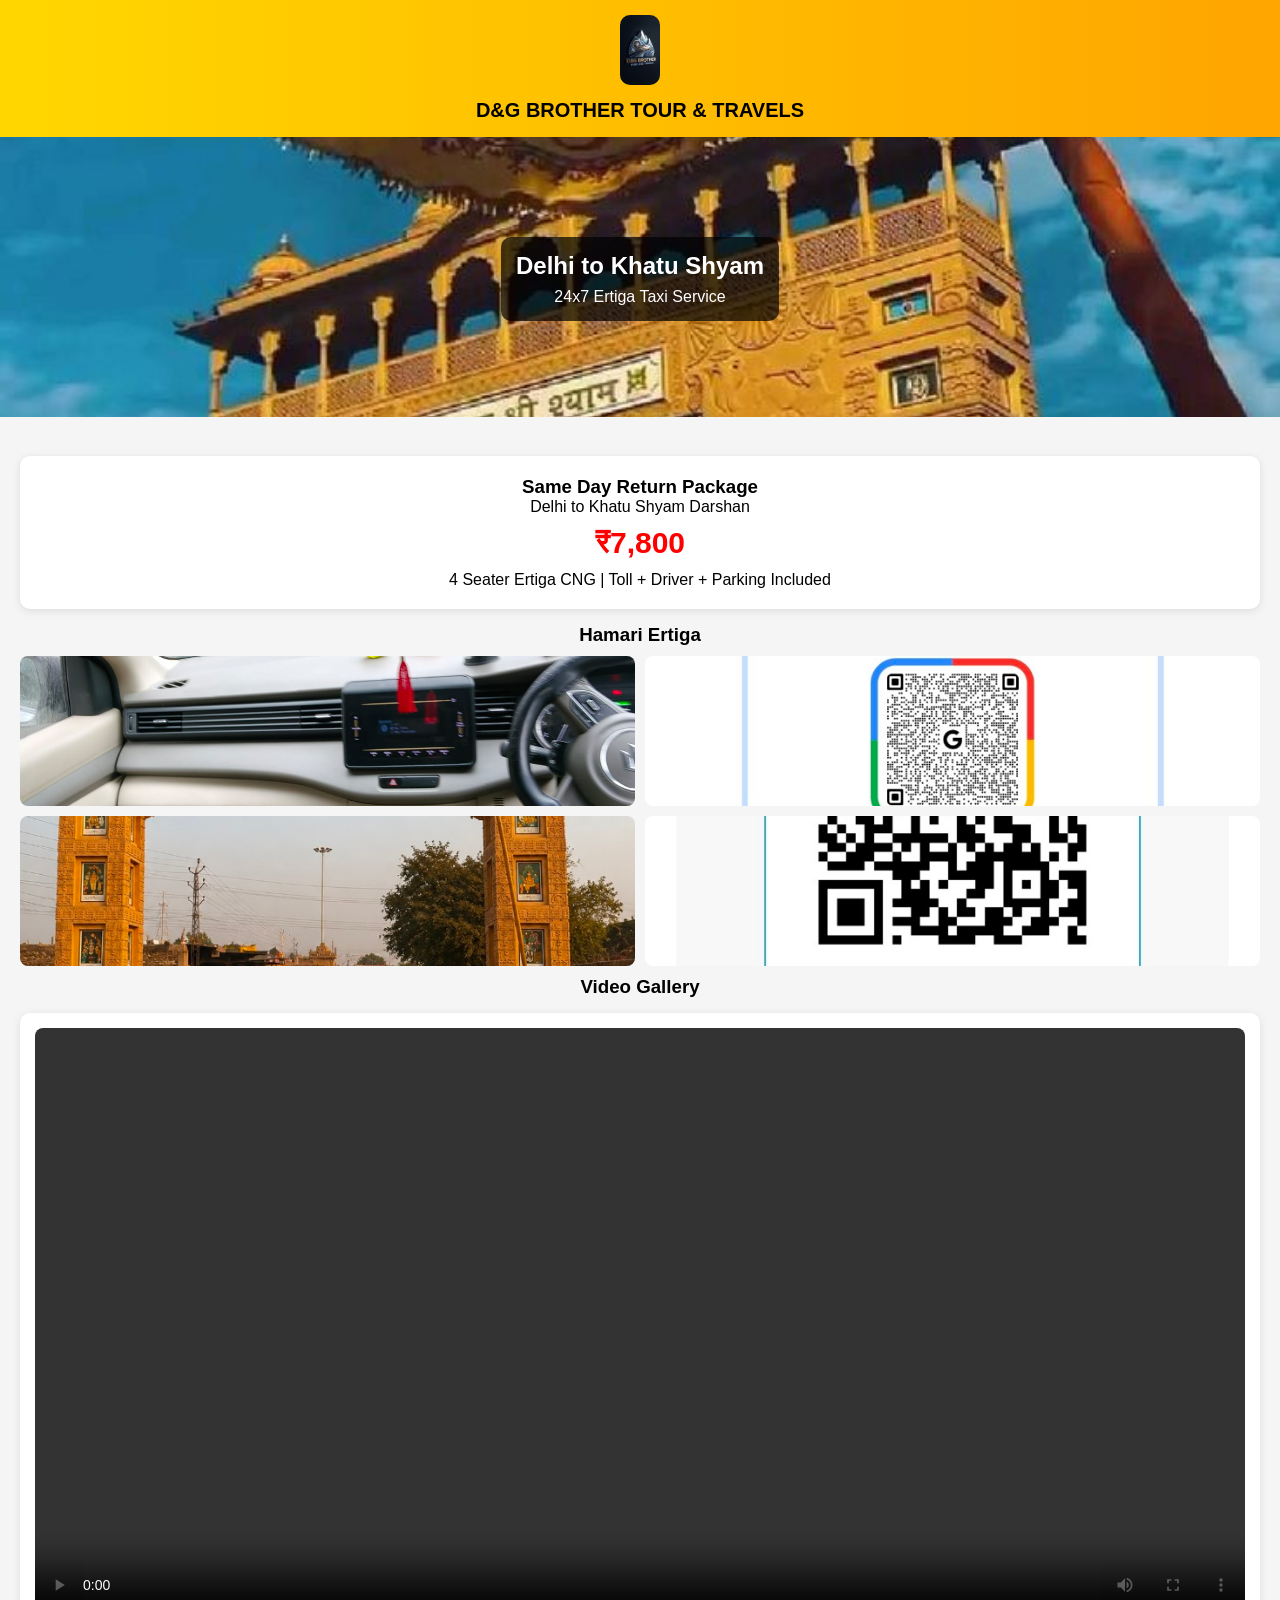
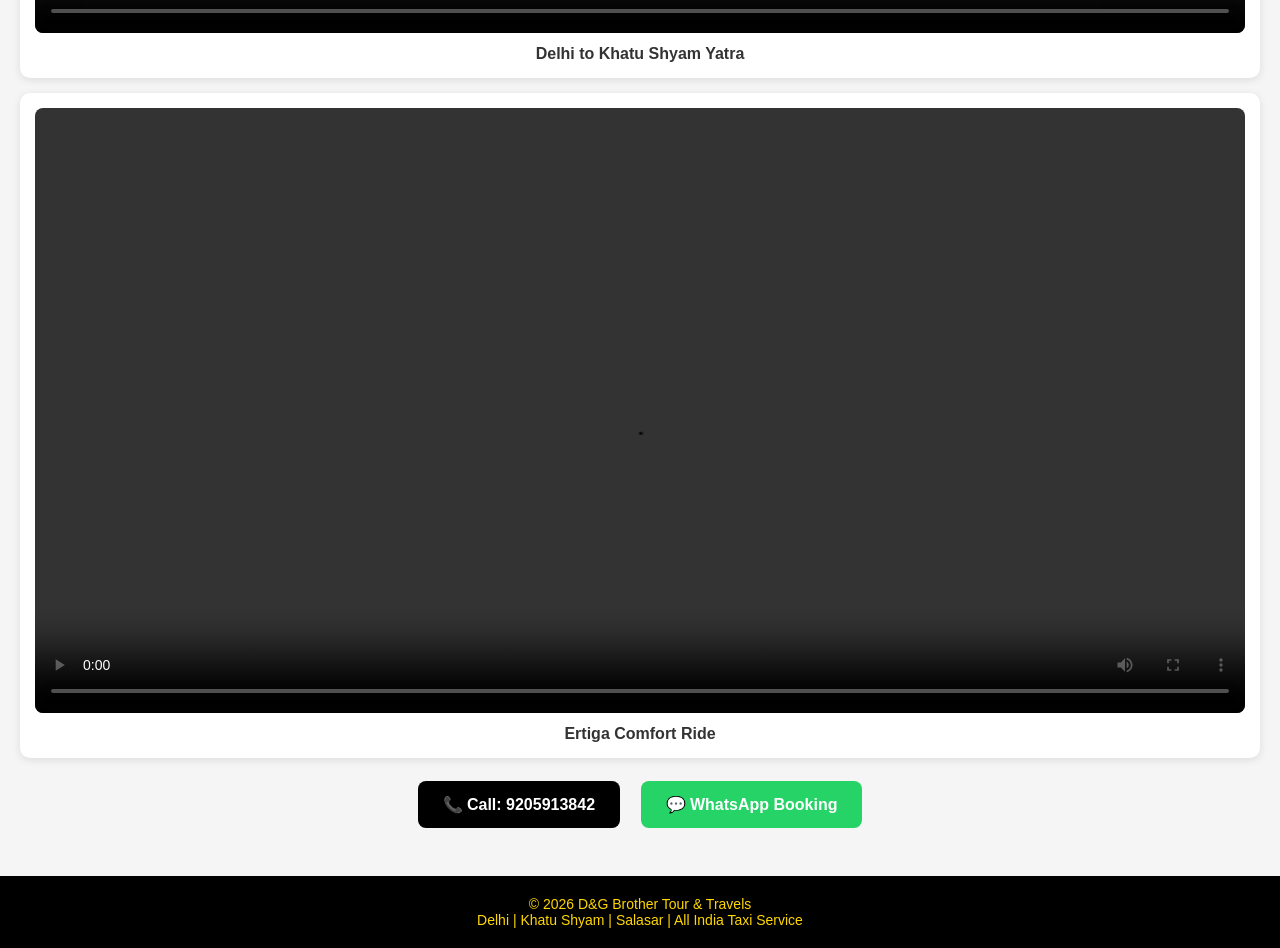
<file: index.html>
<!DOCTYPE html>
<html lang="hi">
<head>
<meta charset="UTF-8">
<meta name="viewport" content="width=device-width, initial-scale=1.0">
<title>D&G Brother Tour & Travels - Delhi to Khatu Shyam Ertiga Taxi ₹7800</title>
<link rel="stylesheet" href="style.css">
</head>
<body>

<header>
<img src="logopng.jpg" alt="D&G Brother Logo">
<h1>D&G BROTHER TOUR & TRAVELS</h1>
</header>

<div class="banner">
<img src="khatushyamjpg.jpg" alt="Khatu Shyam Yatra">
<div class="banner-text">
<h2>Delhi to Khatu Shyam</h2>
<p>24x7 Ertiga Taxi Service</p>
</div>
</div>

<div class="services">
<div class="service-box">
<h3>Same Day Return Package</h3>
<p>Delhi to Khatu Shyam Darshan</p>
<div class="price">₹7,800</div>
<p>4 Seater Ertiga CNG | Toll + Driver + Parking Included</p>
</div>

<h3>Hamari Ertiga</h3>
<div class="gallery">
<img src="IMG-20260705-WA0016.jpg" alt="Ertiga">
<img src="Screenshot_2026_0630_151829.jpg" alt="Ertiga Side">
<img src="Screenshot_2026_0628_110024.jpg" alt="Ertiga Back">
<img src="Screenshot_2026_0706_151613.jpg" alt="Ertiga Front">
</div>

<h3>Video Gallery</h3>
<div class="video-box">
<video controls width="100%">
<source src="VID-20260706-WA0023.mp4" type="video/mp4">
</video>
<p>Delhi to Khatu Shyam Yatra</p>
</div>

<div class="video-box">
<video controls width="100%">
<source src="VID-20260706-WA0025.mp4" type="video/mp4">
</video>
<p>Ertiga Comfort Ride</p>
</div>

<a href="tel:9205913842" class="btn call">📞 Call: 9205913842</a>
<a href="https://wa.me/919205913842" class="btn">💬 WhatsApp Booking</a>
</div>

<footer>
<p>© 2026 D&G Brother Tour & Travels</p>
<p>Delhi | Khatu Shyam | Salasar | All India Taxi Service</p>
</footer>

</body>
</html>
</file>
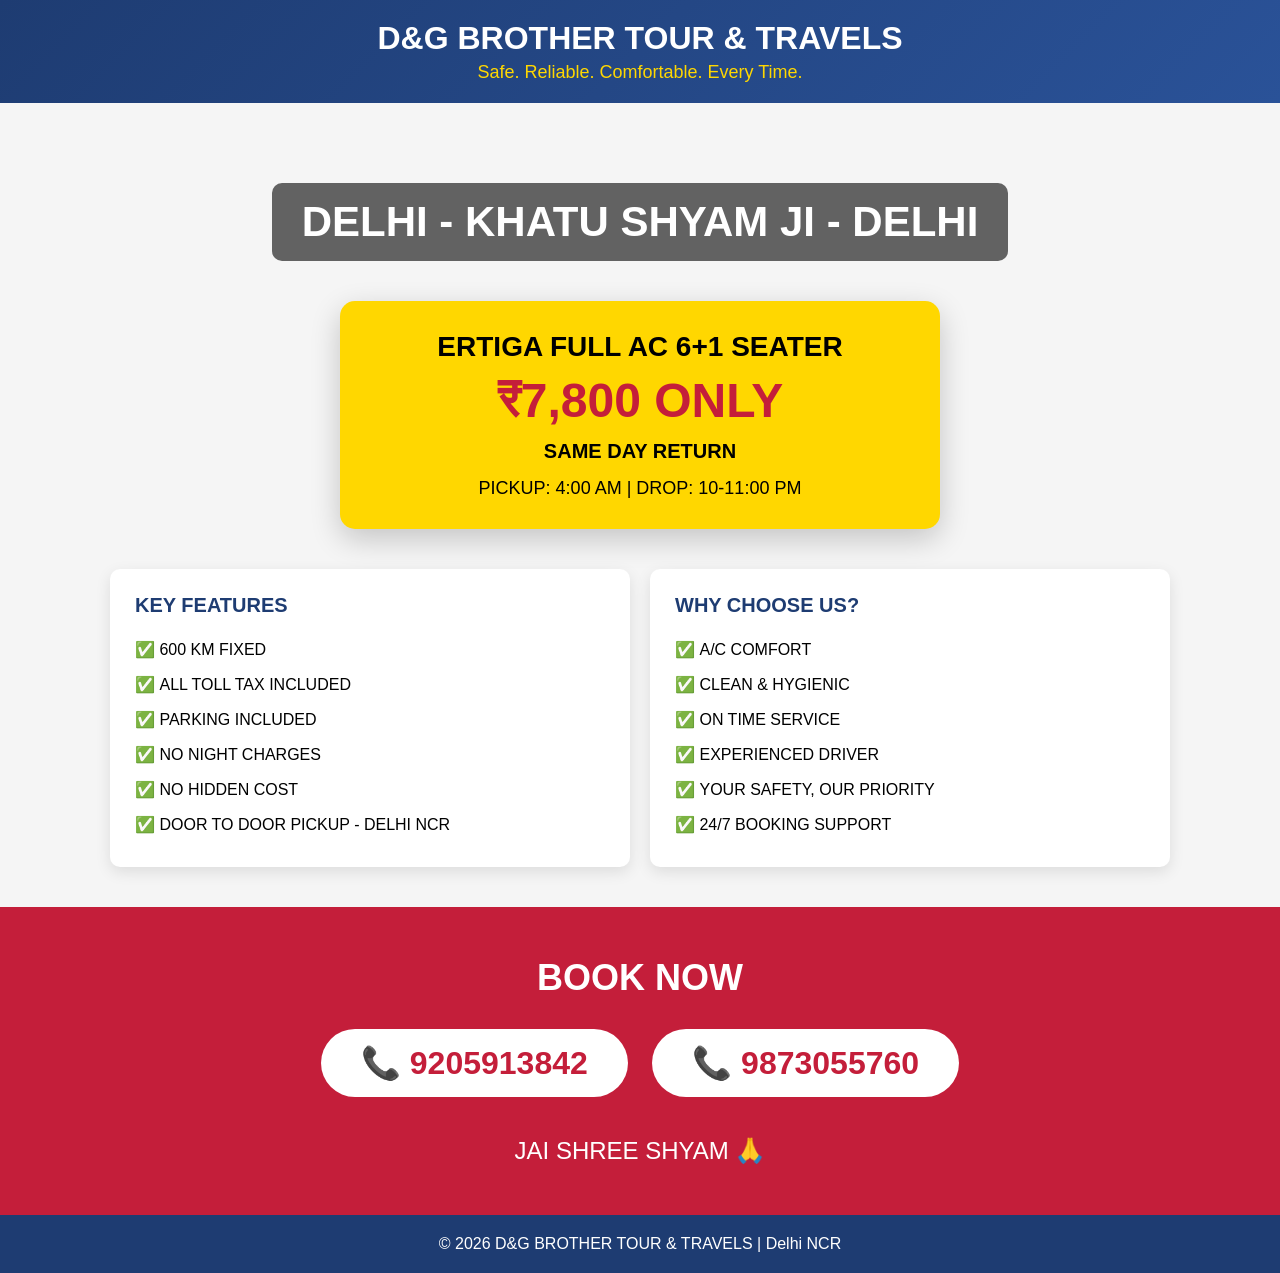
<file: Index.html>
<!DOCTYPE html>
<html lang="hi">
<head>
    <meta charset="UTF-8">
    <meta name="viewport" content="width=device-width, initial-scale=1.0">
    <title>D&G BROTHER TOUR & TRAVELS - Delhi to Khatu Shyam Ji</title>
    <style>
        * {margin: 0; padding: 0; box-sizing: border-box; font-family: 'Arial', sans-serif;}
        body {background: #f5f5f5;}
        .header {background: linear-gradient(135deg, #1e3c72, #2a5298); color: white; padding: 20px; text-align: center;}
        .header h1 {font-size: 32px; margin-bottom: 5px;}
        .header p {font-size: 18px; color: #FFD700;}
        .hero {background: url('https://images.unsplash.com/photo-1524492412937-b28074a5d7da') center/cover; padding: 80px 20px; text-align: center; color: white;}
        .hero h2 {font-size: 42px; background: rgba(0,0,0,0.6); display: inline-block; padding: 15px 30px; border-radius: 10px;}
        .price-box {background: #FFD700; color: #000; padding: 30px; margin: -40px auto 40px; max-width: 600px; border-radius: 15px; text-align: center; box-shadow: 0 10px 30px rgba(0,0,0,0.2);}
        .price-box h3 {font-size: 28px; margin-bottom: 10px;}
        .price-box .price {font-size: 48px; font-weight: bold; color: #c41e3a;}
        .features {max-width: 1100px; margin: 40px auto; padding: 0 20px; display: grid; grid-template-columns: repeat(auto-fit, minmax(300px, 1fr)); gap: 20px;}
        .feature-card {background: white; padding: 25px; border-radius: 10px; box-shadow: 0 5px 15px rgba(0,0,0,0.1);}
        .feature-card h4 {color: #1e3c72; font-size: 20px; margin-bottom: 15px;}
        .feature-card ul {list-style: none;}
        .feature-card li {padding: 8px 0; font-size: 16px;}
        .feature-card li:before {content: "✅ "; color: green; font-weight: bold;}
        .cta {background: #c41e3a; color: white; padding: 50px 20px; text-align: center;}
        .cta h3 {font-size: 36px; margin-bottom: 20px;}
        .cta .phone {font-size: 32px; background: white; color: #c41e3a; padding: 15px 40px; border-radius: 50px; display: inline-block; text-decoration: none; font-weight: bold; margin: 10px;}
        .cta .phone:hover {background: #FFD700;}
        .footer {background: #1e3c72; color: white; text-align: center; padding: 20px;}
    </style>
</head>
<body>
    <div class="header">
        <h1>D&G BROTHER TOUR & TRAVELS</h1>
        <p>Safe. Reliable. Comfortable. Every Time.</p>
    </div>
    <div class="hero">
        <h2>DELHI - KHATU SHYAM JI - DELHI</h2>
    </div>
    <div class="price-box">
        <h3>ERTIGA FULL AC 6+1 SEATER</h3>
        <div class="price">₹7,800 ONLY</div>
        <p style="font-size: 20px; margin-top: 10px;"><strong>SAME DAY RETURN</strong></p>
        <p style="margin-top: 15px; font-size: 18px;">PICKUP: 4:00 AM | DROP: 10-11:00 PM</p>
    </div>
    <div class="features">
        <div class="feature-card">
            <h4>KEY FEATURES</h4>
            <ul>
                <li>600 KM FIXED</li>
                <li>ALL TOLL TAX INCLUDED</li>
                <li>PARKING INCLUDED</li>
                <li>NO NIGHT CHARGES</li>
                <li>NO HIDDEN COST</li>
                <li>DOOR TO DOOR PICKUP - DELHI NCR</li>
            </ul>
        </div>
        <div class="feature-card">
            <h4>WHY CHOOSE US?</h4>
            <ul>
                <li>A/C COMFORT</li>
                <li>CLEAN & HYGIENIC</li>
                <li>ON TIME SERVICE</li>
                <li>EXPERIENCED DRIVER</li>
                <li>YOUR SAFETY, OUR PRIORITY</li>
                <li>24/7 BOOKING SUPPORT</li>
            </ul>
        </div>
    </div>
    <div class="cta">
        <h3>BOOK NOW</h3>
        <a href="tel:9205913842" class="phone">📞 9205913842</a>
        <a href="tel:9873055760" class="phone">📞 9873055760</a>
        <p style="margin-top: 30px; font-size: 24px;">JAI SHREE SHYAM 🙏</p>
    </div>
    <div class="footer">
        <p>© 2026 D&G BROTHER TOUR & TRAVELS | Delhi NCR</p>
    </div>
</body>
</html>
</file>
<file: style.css>
* {margin:0; padding:0; box-sizing:border-box; font-family:Arial, sans-serif;}
body {background:#f5f5f5;}
header {background:linear-gradient(90deg, #FFD700, #FFA500); padding:15px; text-align:center; box-shadow:0 2px 10px rgba(0,0,0,0.2);}
header img {height:70px; margin-bottom:10px; border-radius:10px;}
header h1 {color:#000; font-size:20px; font-weight:bold;}
.banner {position:relative;}
.banner img {width:100%; height:280px; object-fit:cover;}
.banner-text {position:absolute; top:50%; left:50%; transform:translate(-50%,-50%); color:#fff; text-align:center; background:rgba(0,0,0,0.7); padding:15px; border-radius:10px;}
.banner-text h2 {font-size:24px; margin-bottom:8px;}
.services {padding:20px 10px; text-align:center;}
.service-box {background:#fff; margin:15px 10px; padding:20px; border-radius:10px; box-shadow:0 2px 8px rgba(0,0,0,0.1);}
.gallery {display:grid; grid-template-columns:1fr 1fr; gap:10px; padding:10px;}
.gallery img {width:100%; border-radius:8px; height:150px; object-fit:cover;}
.video-box {background:#fff; margin:15px 10px; padding:15px; border-radius:10px; box-shadow:0 2px 8px rgba(0,0,0,0.1);}
.video-box video {border-radius:8px; margin-bottom:8px;}
.video-box p {text-align:center; font-weight:bold; color:#333;}
.price {font-size:30px; color:#FF0000; font-weight:bold; margin:10px 0;}
.btn {background:#25D366; color:#fff; padding:14px 25px; text-decoration:none; border-radius:8px; display:inline-block; margin:8px; font-weight:bold; font-size:16px;}
.btn.call {background:#000;}
footer {background:#000; color:#FFD700; text-align:center; padding:20px; margin-top:20px; font-size:14px;}
</file>
